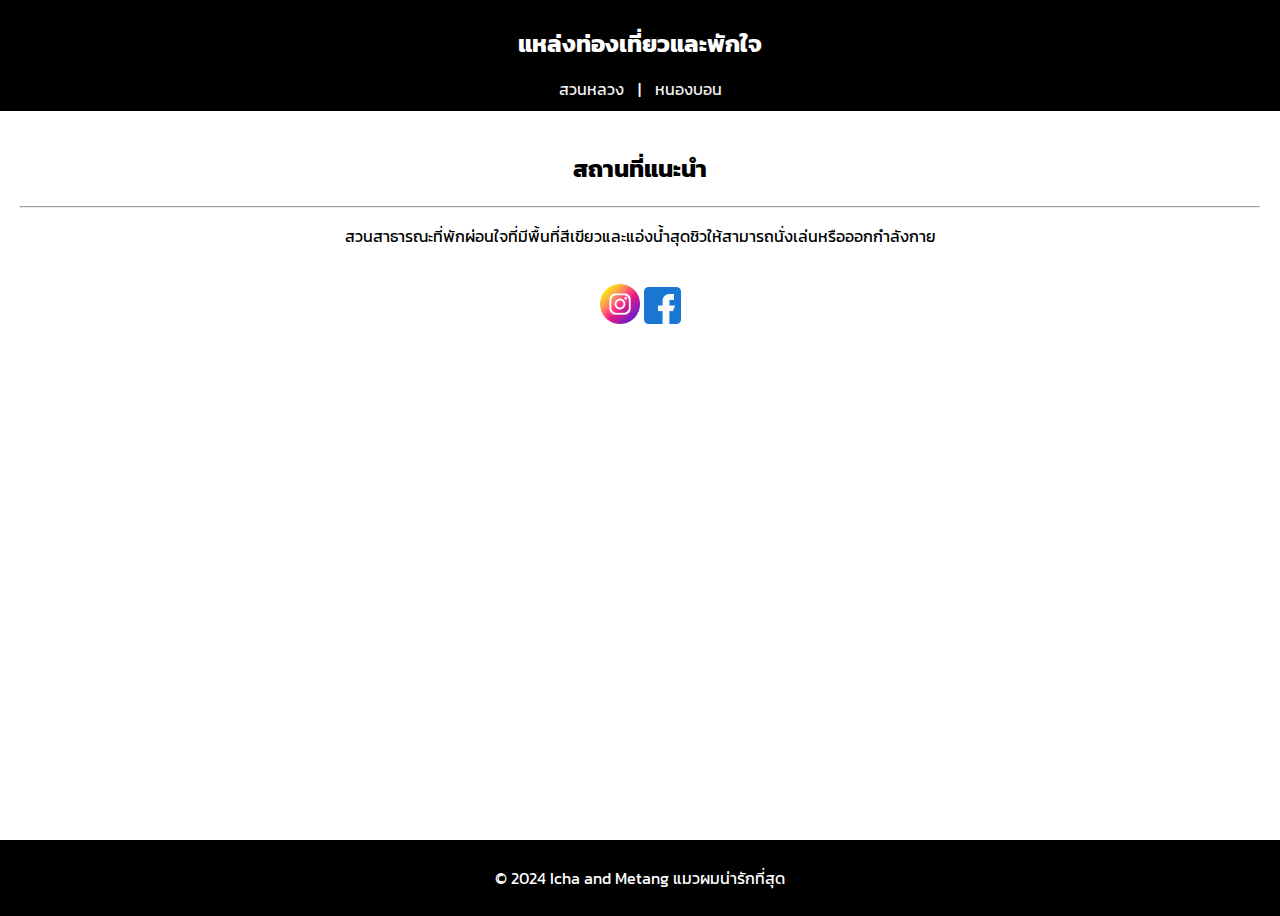
<file: index.html>
<!DOCTYPE html>
<html lang="th">
<head>
  <meta charset="UTF-8">
  <meta name="viewport" content="width=device-width, initial-scale=1.0">
  <title>Home</title>
  <link rel="preconnect" href="https://fonts.googleapis.com">
  <link rel="preconnect" href="https://fonts.gstatic.com" crossorigin>
  <link href="https://fonts.googleapis.com/css2?family=Kanit:ital,wght@0,100;0,200;0,300;0,400;0,500;0,600;0,700;0,800;0,900;1,100;1,200;1,300;1,400;1,500;1,600;1,700;1,800;1,900&display=swap" rel="stylesheet">  
  <link rel="stylesheet" href="style.css">
</head>
<body>
  <header >  
    <h1 >แหล่งท่องเที่ยวและพักใจ</h1>
    <nav>     
        <ul color =''>
          <li><a href="location.html">สวนหลวง</a></li>
          |
          <li><a href="location1.html">หนองบอน</a></li>         
        </ul>        
      </nav>
  </header>
  <main>
    <center>
    <section class="menu">
      <h2>สถานที่แนะนำ</h2>
      <hr>
      <div class="menu-item">    
        <p>สวนสาธารณะที่พักผ่อนใจที่มีพื้นที่สีเขียวและแอ่งน้ำสุดชิวให้สามารถนั่งเล่นหรือออกกำลังกาย</p>
    
        <span class="price"></span>
      </div>
      </section>
    </center>   
      <section class="beam">
      <a  href="https://www.instagram.com/te_buru/" target="_blank"  > <img src="./cafe/instagram.png" height="40" border-radius: 10px; ></a>     
      <a href="https://www.facebook.com/piticha.thongrod/"target="_blank"><img src="./cafe/facebook.png" height="37" border-radius: 10px;></a>
    </section>
    <section class="beam">
    <br>
    <br>
    </section>
  </main>
  <marquee direction="left"><img src="./cafe/mee.png"height ="450"> </marquee>
  <footer >
    <p>&copy; 2024 Icha and Metang แมวผมน่ารักที่สุด</p>  
  </footer>
</body>
</html>
</file>
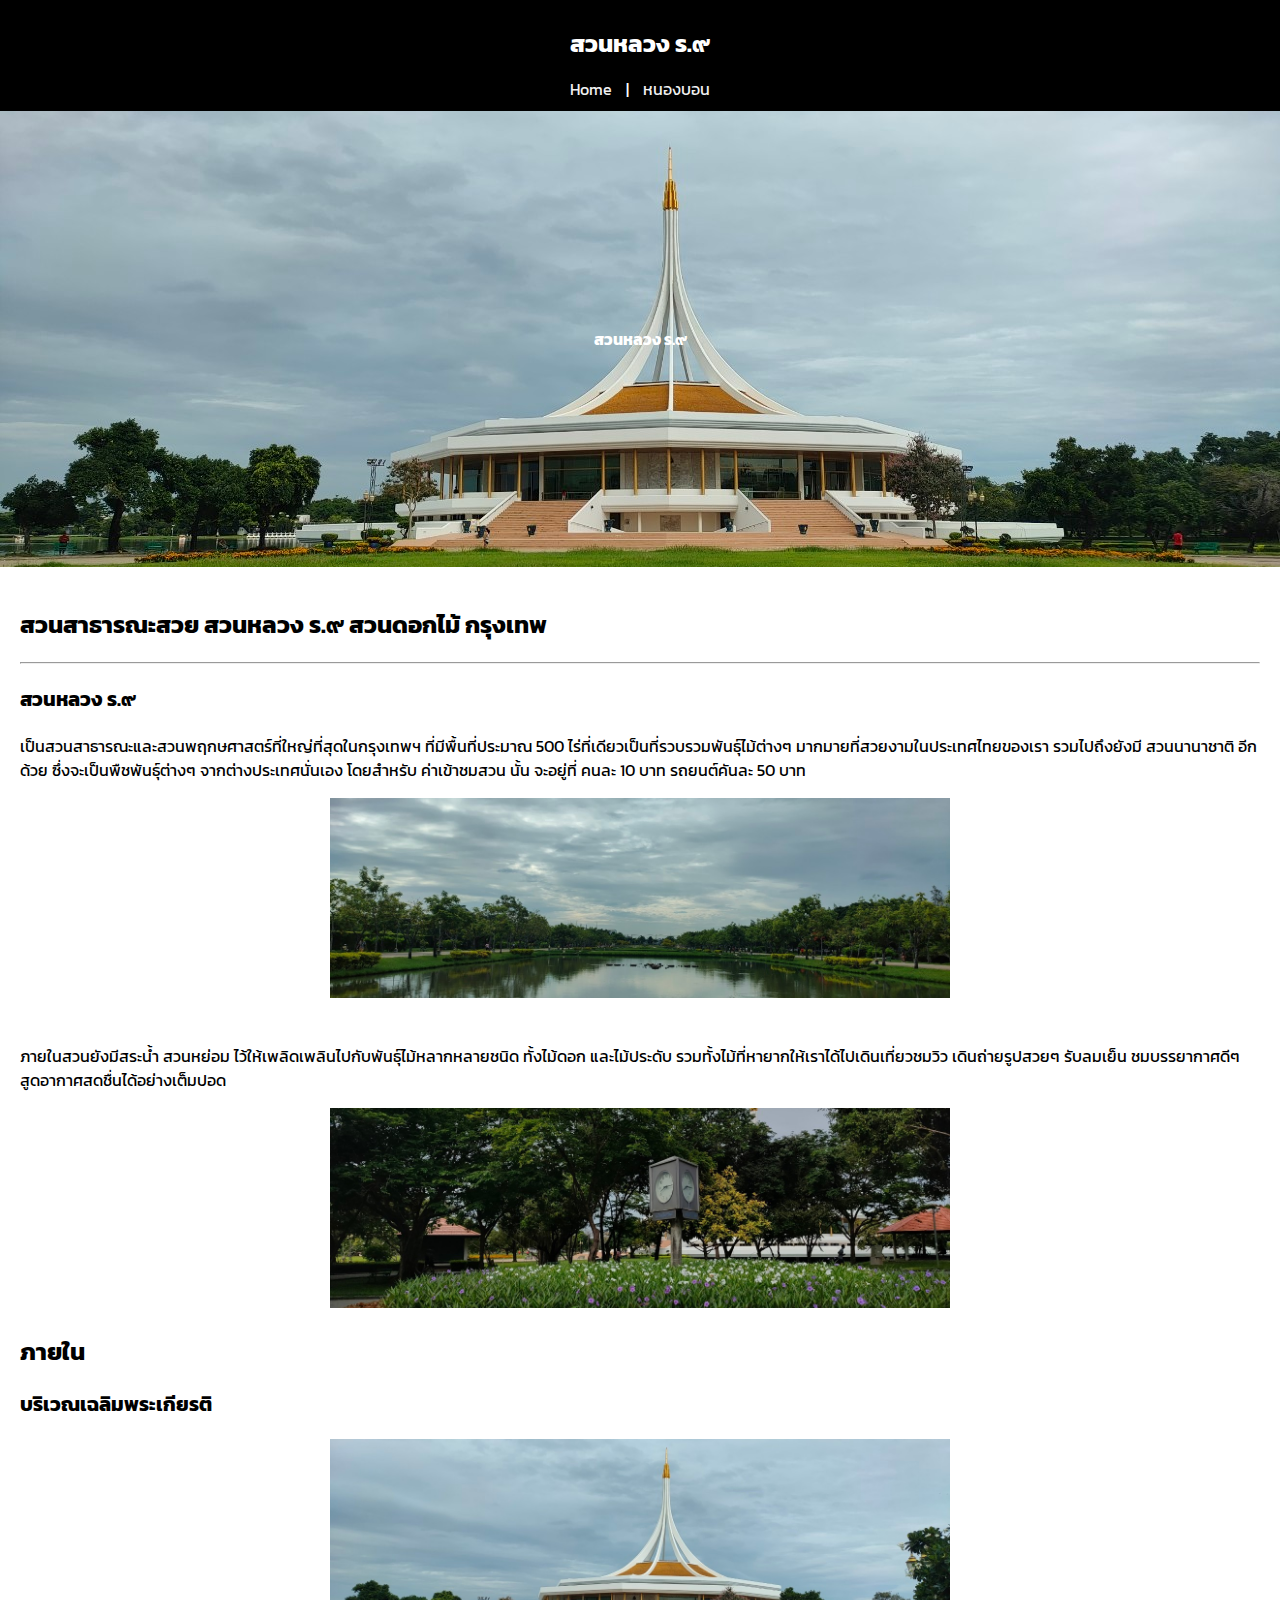
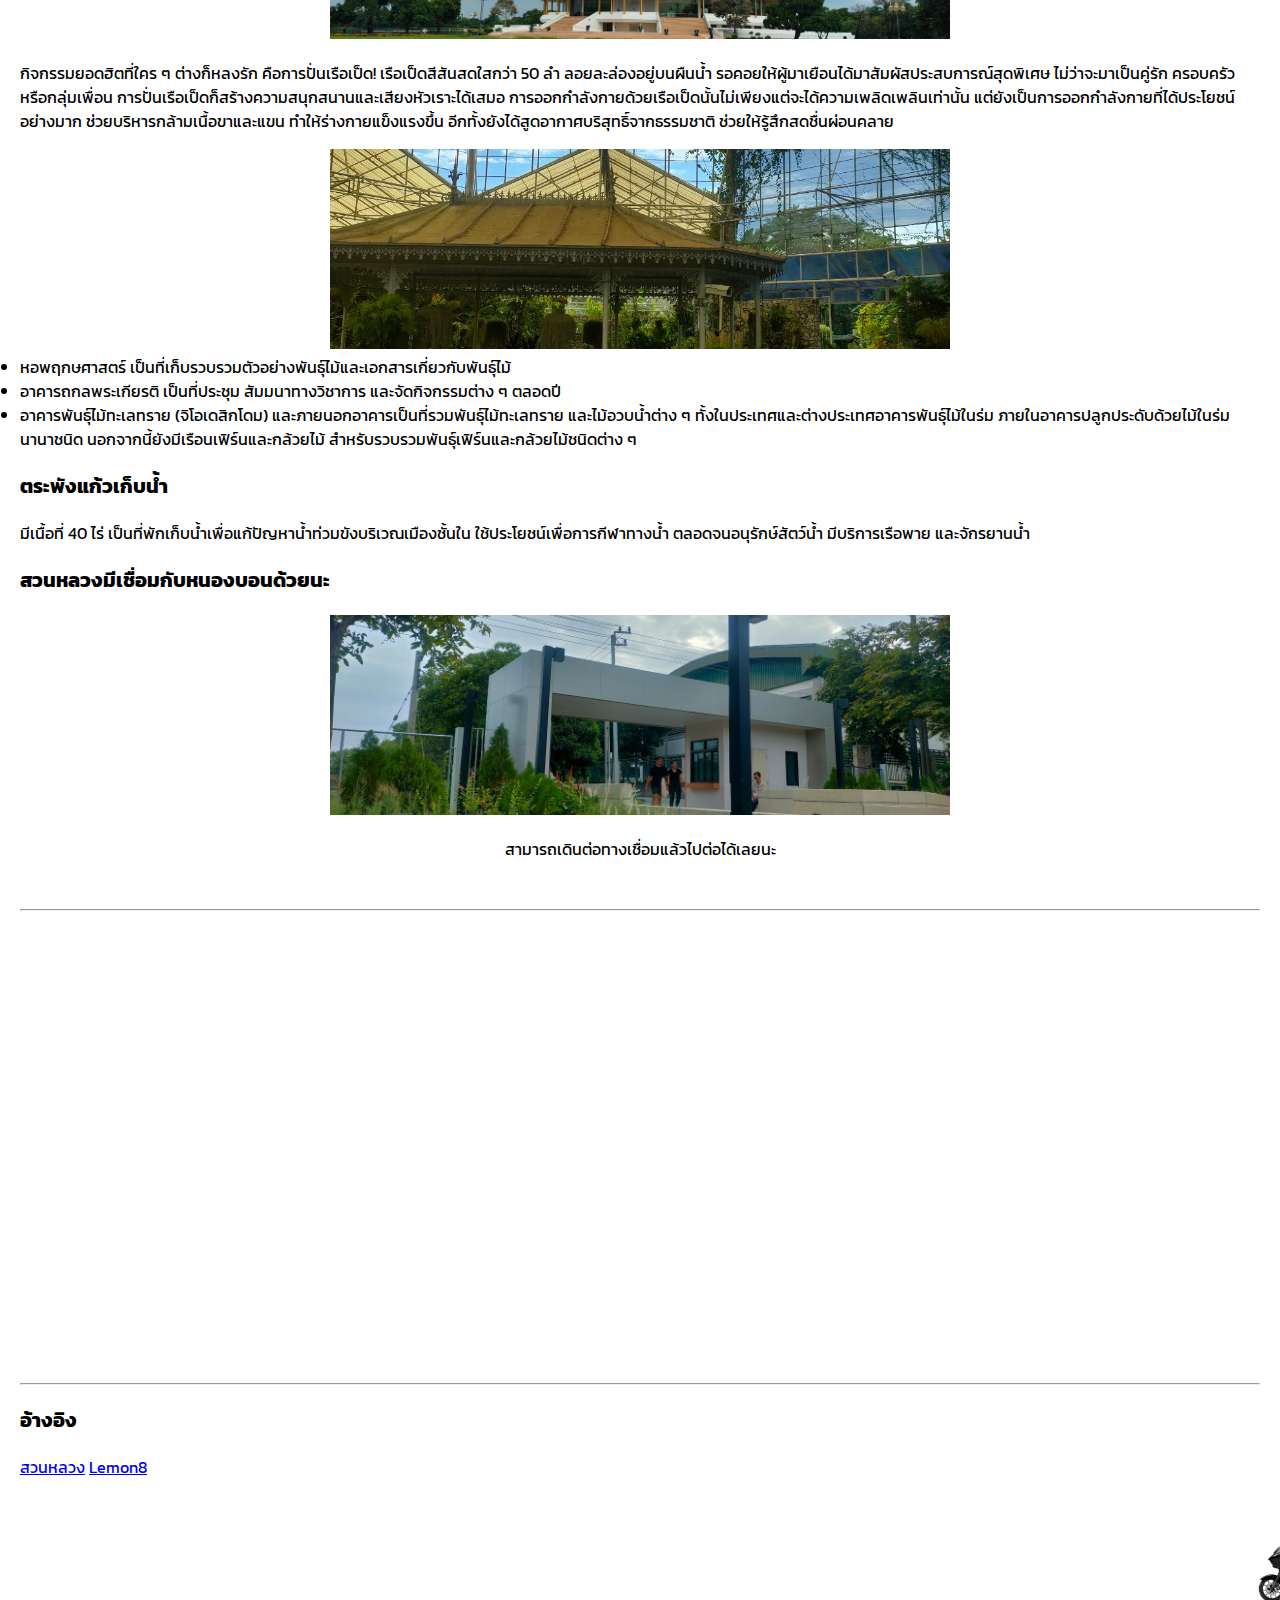
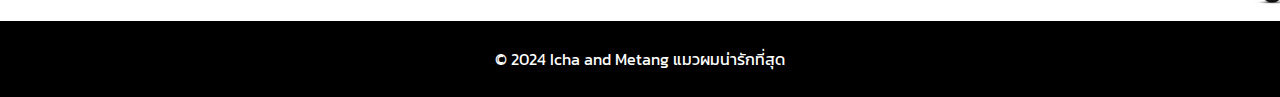
<file: location.html>
<!DOCTYPE html>
<html lang="en">
<head>
    <meta charset="UTF-8">
    <meta name="viewport" content="width=device-width, initial-scale=1.0">
    <title>สวนหลวง ร.๙</title>
    <link rel="preconnect" href="https://fonts.googleapis.com">
    <link rel="preconnect" href="https://fonts.gstatic.com" crossorigin>
    <link href="https://fonts.googleapis.com/css2?family=Kanit:ital,wght@0,100;0,200;0,300;0,400;0,500;0,600;0,700;0,800;0,900;1,100;1,200;1,300;1,400;1,500;1,600;1,700;1,800;1,900&display=swap" rel="stylesheet">
    <link rel="stylesheet" href="style.css">
</head>
<body>
  <header >
    <h1>สวนหลวง ร.๙</h1>
    <nav>
        <ul>
          <li><a href="index.html">Home </a></li>
          |
          <li><a href="location1.html">หนองบอน</a></li>
        </ul>       
      </nav>
   </header>     
   <section class="pic1">      
  <b><p>สวนหลวง ร.๙</p> </b>
   </section>

    <section class="menu">
    <h2>สวนสาธารณะสวย สวนหลวง ร.๙ สวนดอกไม้ กรุงเทพ</h2>
    <hr>
    <div class="menu-item">
      <h3>สวนหลวง ร.๙</h3>
      <p>เป็นสวนสาธารณะและสวนพฤกษศาสตร์ที่ใหญ่ที่สุดในกรุงเทพฯ ที่มีพื้นที่ประมาณ 500 ไร่ที่เดียวเป็นที่รวบรวมพันธุ์ไม้ต่างๆ มากมายที่สวยงามในประเทศไทยของเรา รวมไปถึงยังมี สวนนานาชาติ อีกด้วย ซึ่งจะเป็นพืชพันธุ์ต่างๆ จากต่างประเทศนั่นเอง โดยสำหรับ ค่าเข้าชมสวน นั้น จะอยู่ที่ คนละ 10 บาท รถยนต์คันละ 50 บาท</p>
      <center>
      <img src="./cafe/s.jpg" >
      </center>
      <br/>
      <p>ภายในสวนยังมีสระน้ำ สวนหย่อม ไว้ให้เพลิดเพลินไปกับพันธุ์ไม้หลากหลายชนิด ทั้งไม้ดอก และไม้ประดับ รวมทั้งไม้ที่หายากให้เราได้ไปเดินเที่ยวชมวิว เดินถ่ายรูปสวยๆ รับลมเย็น ชมบรรยากาศดีๆ สูดอากาศสดชื่นได้อย่างเต็มปอด</p>
      <center>  
      <img src="./cafe/m.jpg">
      </center>   
      <h2>ภายใน</h2>
      <h3>บริเวณเฉลิมพระเกียรติ</h3>
      <center> 
      <img src="./cafe/m2.jpg">
      </center>   
      <p>  กิจกรรมยอดฮิตที่ใคร ๆ ต่างก็หลงรัก คือการปั่นเรือเป็ด! เรือเป็ดสีสันสดใสกว่า 50 ลำ ลอยละล่องอยู่บนผืนน้ำ รอคอยให้ผู้มาเยือนได้มาสัมผัสประสบการณ์สุดพิเศษ ไม่ว่าจะมาเป็นคู่รัก ครอบครัว หรือกลุ่มเพื่อน การปั่นเรือเป็ดก็สร้างความสนุกสนานและเสียงหัวเราะได้เสมอ
       การออกกำลังกายด้วยเรือเป็ดนั้นไม่เพียงแต่จะได้ความเพลิดเพลินเท่านั้น แต่ยังเป็นการออกกำลังกายที่ได้ประโยชน์อย่างมาก ช่วยบริหารกล้ามเนื้อขาและแขน ทำให้ร่างกายแข็งแรงขึ้น อีกทั้งยังได้สูดอากาศบริสุทธิ์จากธรรมชาติ ช่วยให้รู้สึกสดชื่นผ่อนคลาย
      <center>   
       <img src="./cafe/p.jpg">
      </center>   
      <li>หอพฤกษศาสตร์ เป็นที่เก็บรวบรวมตัวอย่างพันธุ์ไม้และเอกสารเกี่ยวกับพันธุ์ไม้</li>    
      <li>อาคารถกลพระเกียรติ เป็นที่ประชุม สัมมนาทางวิชาการ และจัดกิจกรรมต่าง ๆ ตลอดปี</li>
      <li>อาคารพันธุ์ไม้ทะเลทราย (จิโอเดสิกโดม) และภายนอกอาคารเป็นที่รวมพันธุ์ไม้ทะเลทราย และไม้อวบน้ำต่าง ๆ ทั้งในประเทศและต่างประเทศอาคารพันธุ์ไม้ในร่ม ภายในอาคารปลูกประดับด้วยไม้ในร่มนานาชนิด นอกจากนี้ยังมีเรือนเฟิร์นและกล้วยไม้ สำหรับรวบรวมพันธุ์เฟิร์นและกล้วยไม้ชนิดต่าง ๆ </li>
       
      <h3>ตระพังแก้วเก็บน้ำ</h3>
      <p>มีเนื้อที่ 40 ไร่ เป็นที่พักเก็บน้ำเพื่อแก้ปัญหาน้ำท่วมขังบริเวณเมืองชั้นใน ใช้ประโยชน์เพื่อการกีฬาทางน้ำ ตลอดจนอนุรักษ์สัตว์น้ำ มีบริการเรือพาย และจักรยานน้ำ</p>
      
      <h3>สวนหลวงมีเชื่อมกับหนองบอนด้วยนะ</h3>
      <center>   
        <img src="./cafe/a1.jpg">
        <p>สามารถเดินต่อทางเชื่อมแล้วไปต่อได้เลยนะ</p>
       </center>
      
       <br>
       <hr>
     <center>
      <iframe
      src="https://www.google.com/maps/embed?pb=!1m18!1m12!1m3!1d3876.6335352774395!2d100.65952137589439!3d13.680033598949493!2m3!1f0!2f0!3f0!3m2!1i1024!2i768!4f13.1!3m3!1m2!1s0x311d5fd4f92f3d87%3A0xa6a297358bb5c384!2z4Lib4Lij4Liw4LiV4Li54LmA4Lif4Li34LmI4Lit4LiH4Lif4LmJ4LiyICjguJvguKPguLDguJXguLkgNiDguKrguKfguJnguKvguKXguKfguIcg4LijLjkp!5e0!3m2!1sth!2sth!4v1720869842968!5m2!1sth!2sth" width="600" height="450" style="border:0;" allowfullscreen="" loading="lazy" referrerpolicy="no-referrer-when-downgrade"
      width="00"
      height="450"
      style="border: 0"
      allowfullscreen=""
      loading="lazy"
      referrerpolicy="no-referrer-when-downgrade"
      ></iframe>
     </center> 
    <hr>
     <h3>อ้างอิง</h3>
      
     <a href="https://th.wikipedia.org/wiki/%E0%B8%AA%E0%B8%A7%E0%B8%99%E0%B8%AB%E0%B8%A5%E0%B8%A7%E0%B8%87_%E0%B8%A3.9" target="_blank">สวนหลวง</a> 

     <a href="https://www.lemon8-app.com/bai3240/7155857474858353153?region=th" target="_blank">Lemon8</a>

      <span class="price"></span>
    </div>
    </section>
    <marquee direction="left"><a href="location1.html"><img src="./cafe/mee.png"height ="100"> </marquee></a>
    
 

  <footer>
    <p>&copy;  2024 Icha and Metang แมวผมน่ารักที่สุด</p>  
  </footer>    
</body>
</html>
</file>
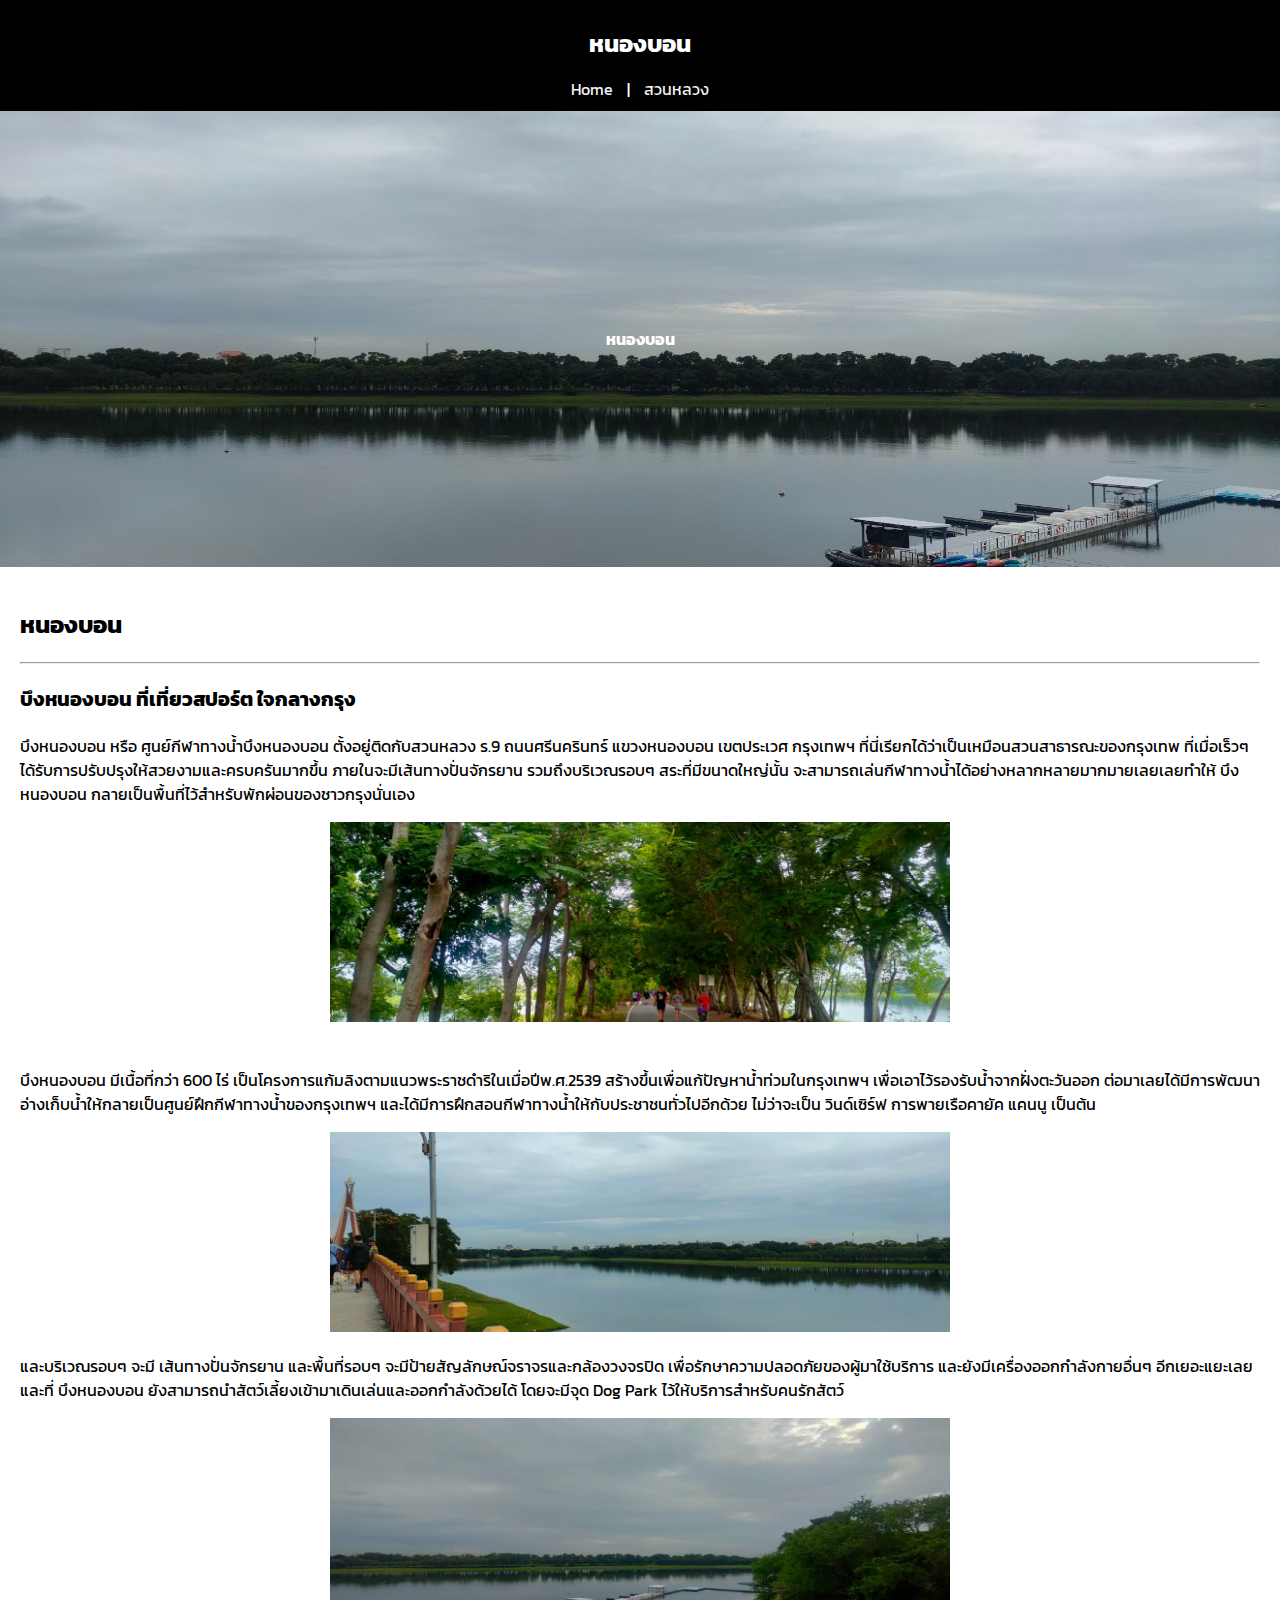
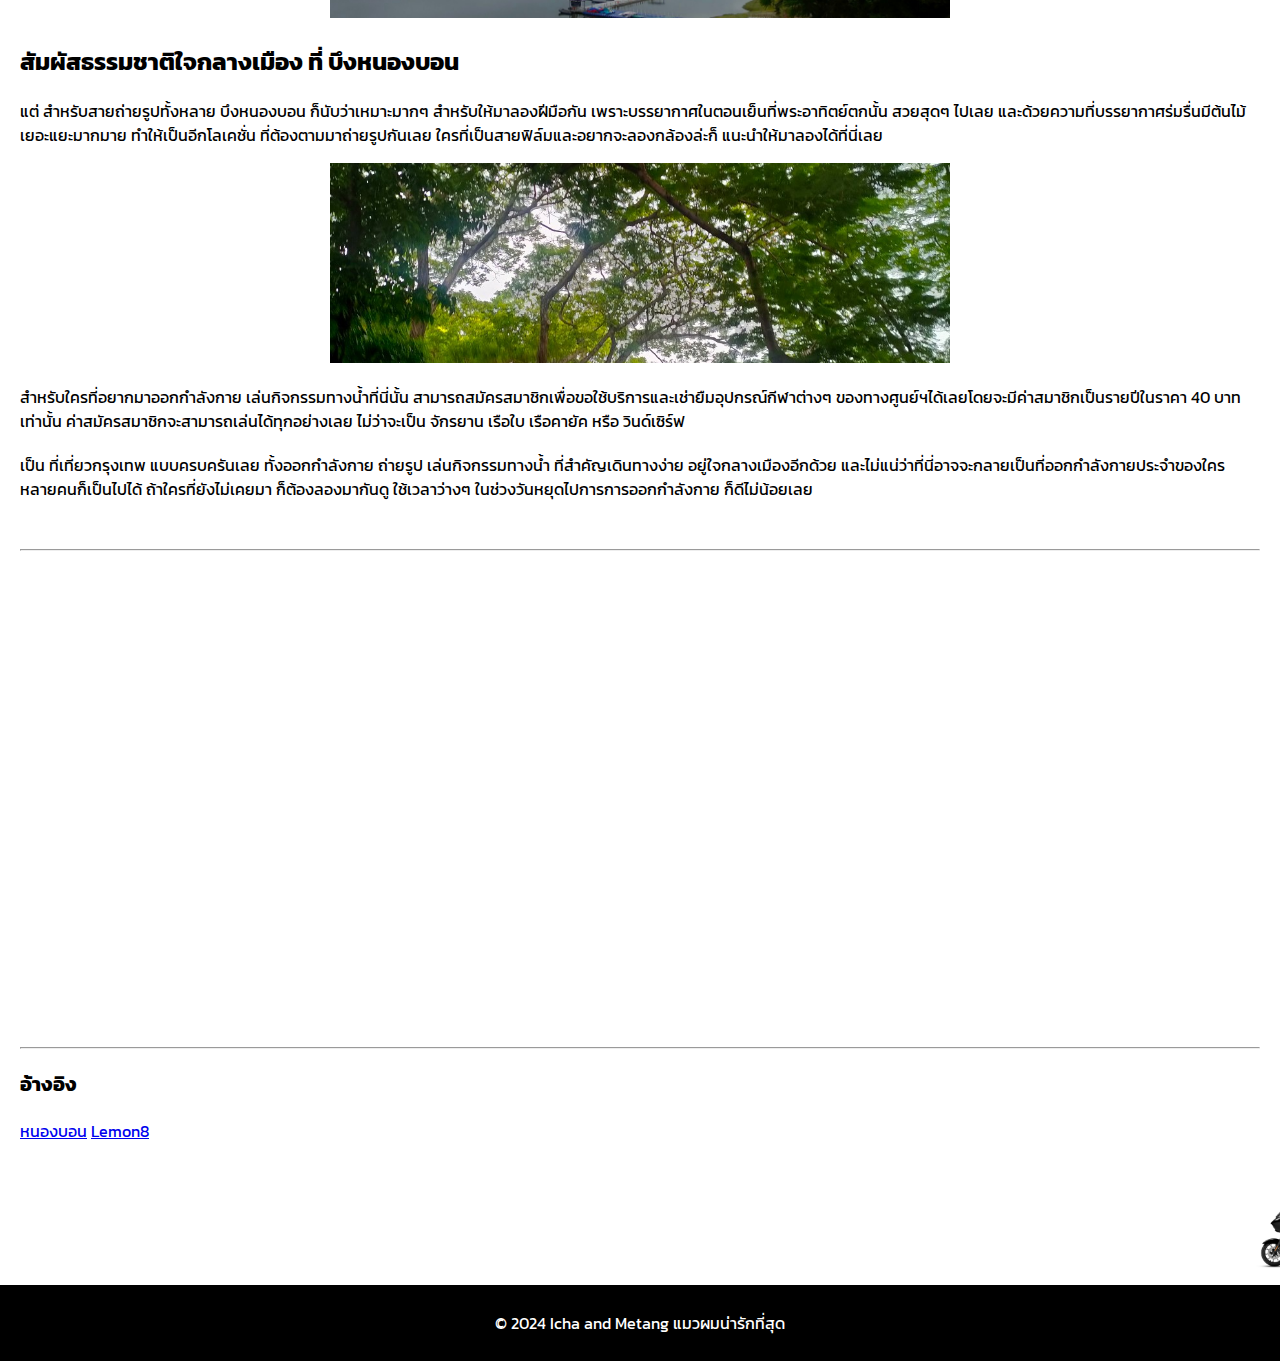
<file: location1.html>
<!DOCTYPE html>
<html lang="en">
<head>
    <meta charset="UTF-8">
    <meta name="viewport" content="width=device-width, initial-scale=1.0">
    <title>หนองบอน</title>
    <link rel="preconnect" href="https://fonts.googleapis.com">
    <link rel="preconnect" href="https://fonts.gstatic.com" crossorigin>
    <link href="https://fonts.googleapis.com/css2?family=Kanit:ital,wght@0,100;0,200;0,300;0,400;0,500;0,600;0,700;0,800;0,900;1,100;1,200;1,300;1,400;1,500;1,600;1,700;1,800;1,900&display=swap" rel="stylesheet">
    <link rel="stylesheet" href="style.css">
</head>
<body>
  <header>
    <h1>หนองบอน</h1>
    <nav>
        <ul>
          <li ><a href="index.html">Home </a></li>
          |
          <li><a href="location.html">สวนหลวง</a></li>
         
        </ul>        
      </nav>
    </header>
   <section class="pic2">      
   <b><p>หนองบอน</p></b>
   </section>

    <section class="menu">
    <h2>หนองบอน</h2>
    <hr>
    <div class="menu-item">
      <h3>บึงหนองบอน ที่เที่ยวสปอร์ต ใจกลางกรุง </h3>
     
      <p> บึงหนองบอน หรือ ศูนย์กีฬาทางน้ำบึงหนองบอน ตั้งอยู่ติดกับสวนหลวง ร.9 ถนนศรีนครินทร์ แขวงหนองบอน เขตประเวศ กรุงเทพฯ ที่นี่เรียกได้ว่าเป็นเหมือนสวนสาธารณะของกรุงเทพ ที่เมื่อเร็วๆ ได้รับการปรับปรุงให้สวยงามและครบครันมากขึ้น ภายในจะมีเส้นทางปั่นจักรยาน รวมถึงบริเวณรอบๆ สระที่มีขนาดใหญ่นั้น จะสามารถเล่นกีฬาทางน้ำได้อย่างหลากหลายมากมายเลยเลยทำให้ บึงหนองบอน กลายเป็นพื้นที่ไว้สำหรับพักผ่อนของชาวกรุงนั่นเอง</p>
      <center>   
        <img src="./cafe/b1.jpg">
       </center>
      <br/>
      <p>  บึงหนองบอน มีเนื้อที่กว่า 600 ไร่ เป็นโครงการแก้มลิงตามแนวพระราชดำริในเมื่อปีพ.ศ.2539 สร้างขึ้นเพื่อแก้ปัญหาน้ำท่วมในกรุงเทพฯ เพื่อเอาไว้รองรับน้ำจากฝั่งตะวันออก ต่อมาเลยได้มีการพัฒนาอ่างเก็บน้ำให้กลายเป็นศูนย์ฝึกกีฬาทางน้ำของกรุงเทพฯ และได้มีการฝึกสอนกีฬาทางน้ำให้กับประชาชนทั่วไปอีกด้วย ไม่ว่าจะเป็น วินด์เซิร์ฟ การพายเรือคายัค แคนนู เป็นต้น</p>
      <center>   
        <img src="./cafe/b2.jpg">
       </center>
      <p>  และบริเวณรอบๆ จะมี เส้นทางปั่นจักรยาน และพื้นที่รอบๆ จะมีป้ายสัญลักษณ์จราจรและกล้องวงจรปิด เพื่อรักษาความปลอดภัยของผู้มาใช้บริการ และยังมีเครื่องออกกำลังกายอื่นๆ อีกเยอะแยะเลย และที่ บึงหนองบอน ยังสามารถนำสัตว์เลี้ยงเข้ามาเดินเล่นและออกกำลังด้วยได้ โดยจะมีจุด Dog Park ไว้ให้บริการสำหรับคนรักสัตว์</p>
      <center>   
        <img src="./cafe/b3.jpg">
       </center>
      <h2>สัมผัสธรรมชาติใจกลางเมือง ที่ บึงหนองบอน</h2>
     
      <p> แต่ สำหรับสายถ่ายรูปทั้งหลาย บึงหนองบอน ก็นับว่าเหมาะมากๆ สำหรับให้มาลองฝีมือกัน เพราะบรรยากาศในตอนเย็นที่พระอาทิตย์ตกนั้น สวยสุดๆ ไปเลย และด้วยความที่บรรยากาศร่มรื่นมีต้นไม้เยอะแยะมากมาย ทำให้เป็นอีกโลเคชั่น ที่ต้องตามมาถ่ายรูปกันเลย ใครที่เป็นสายฟิล์มและอยากจะลองกล้องล่ะก็ แนะนำให้มาลองได้ที่นี่เลย</p> 
      <center>   
        <img src="./cafe/b4.jpg">
       </center>
      <p> สำหรับใครที่อยากมาออกกำลังกาย เล่นกิจกรรมทางน้ำที่นี่นั้น สามารถสมัครสมาชิกเพื่อขอใช้บริการและเช่ายืมอุปกรณ์กีฬาต่างๆ ของทางศูนย์ฯได้เลยโดยจะมีค่าสมาชิกเป็นรายปีในราคา 40 บาทเท่านั้น ค่าสมัครสมาชิกจะสามารถเล่นได้ทุกอย่างเลย ไม่ว่าจะเป็น จักรยาน เรือใบ เรือคายัค หรือ วินด์เซิร์ฟ</p>
       
      <h3></h3>
      <p> เป็น ที่เที่ยวกรุงเทพ แบบครบครันเลย ทั้งออกกำลังกาย ถ่ายรูป เล่นกิจกรรมทางน้ำ ที่สำคัญเดินทางง่าย อยู่ใจกลางเมืองอีกด้วย และไม่แน่ว่าที่นี่อาจจะกลายเป็นที่ออกกำลังกายประจำของใครหลายคนก็เป็นไปได้ ถ้าใครที่ยังไม่เคยมา ก็ต้องลองมากันดู ใช้เวลาว่างๆ ในช่วงวันหยุดไปการการออกกำลังกาย ก็ดีไม่น้อยเลย</p>
       
     
      <br>
      <hr>
     <center>
      <iframe
      src="https://www.google.com/maps/embed?pb=!1m18!1m12!1m3!1d7752.72494088255!2d100.65606453043395!3d13.696483235139832!2m3!1f0!2f0!3f0!3m2!1i1024!2i768!4f13.1!3m3!1m2!1s0x311d608709779abf%3A0x90d1507ee2ccf4e9!2z4Lio4Li54LiZ4Lii4LmM4LiB4Li14Lis4Liy4Lia4Li24LiH4Lir4LiZ4Lit4LiH4Lia4Lit4LiZ!5e0!3m2!1sth!2sth!4v1720875708569!5m2!1sth!2sth" width="600" height="450" style="border:0;" allowfullscreen="" loading="lazy" referrerpolicy="no-referrer-when-downgrade"
      width="00"
      height="450"
      style="border: 0"
      allowfullscreen=""
      loading="lazy"
      referrerpolicy="no-referrer-when-downgrade"
      ></iframe>
     </center> 
     <br>
     <hr>
     <h3>อ้างอิง</h3>
      
     <a href="https://travel.trueid.net/detail/5Knx63z2oWvp" target="_blank">หนองบอน</a> 

     <a href="https://www.lemon8-app.com/discover/%E0%B8%9A%E0%B8%B6%E0%B8%87%E0%B8%AB%E0%B8%99%E0%B8%AD%E0%B8%87%E0%B8%9A%E0%B8%AD%E0%B8%99%20btd?region=th" target="_blank">Lemon8</a>

      <span class="price"></span>
    </div>
    </section>
    
  </header>
   </main>
  <marquee direction="left"><a href="index.html"><img src="./cafe/mee.png"height ="100"> </marquee></a>
  <footer>
    <p>&copy; 2024 Icha and Metang แมวผมน่ารักที่สุด</p>  
  </footer>    
</body>
</html>
</file>
<file: style.css>
body { 
  font-family: "Kanit", sans-serif;
margin: 0;
padding: 0;
} 
  header {
    background-color: #629147;
    color: #fff;
    text-align: center;
    padding: 10px 0;
    background: #000;
    
}
  
  h1 {
    text-align: center;
    font-size: 24px;
  }
  
  nav ul {
    list-style: none;
    margin: 0;
    padding: 0;
    text-align: center;
  }
  
  nav li {
    display: inline-block;
    margin: 0 10px;
  }
  
  nav a {
    text-decoration: none;
    color: #f1f1f1;
  }
  

  .pic1 {
    background-image: url('./cafe/sa.jpg'); 
    background-size: cover;
    background-position: center;
    text-align: center;
    padding: 200px 0;
    color: rgb(255, 255, 255);
  }
  
  .pic2 {
    background-image: url('./cafe/da.jpg'); 
    background-size: cover;
    background-position: center;
    text-align: center;
    padding: 200px 0;
    color: rgb(255, 255, 255);
  }


  .hero h2 {
    font-size: 36px;
  }
  
  .hero p {
    font-size: 18px;
  }
  
  .hero .button {
    background-color: #007bff;
    color: white;
    padding: 10px 20px;
    border: none;
    cursor: pointer;
  }
  .menu {
    padding: 20px;
    
  }

  .menu-item {
    margin-bottom: 10px;
  }

  .menu-item img {
    width: 50%;
    height: 200px;
    object-fit: cover;
  }
  
  .menu-item h3 {
    font-size: 20px;
  }

  footer {
    background-color: #000000;
    color: #ffffff;
    text-align: center;
    padding: 10px 0;
  }

.beam {
  text-align: center;
}
</file>
